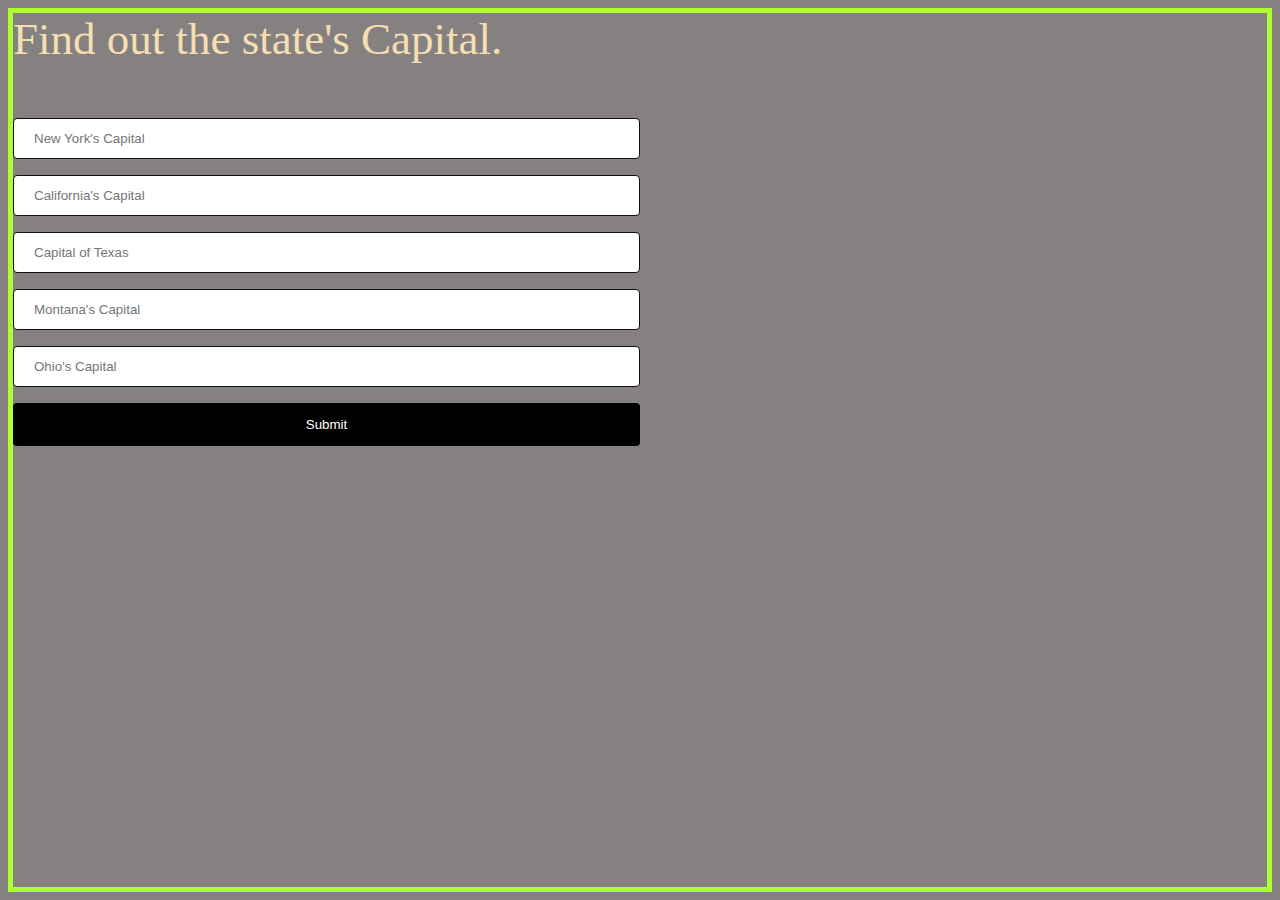
<file: flask-template/templates/index.html>
<!--
 Copyright 2021 Google LLC

 Licensed under the Apache License, Version 2.0 (the "License");
 you may not use this file except in compliance with the License.
 You may obtain a copy of the License at

      http://www.apache.org/licenses/LICENSE-2.0

 Unless required by applicable law or agreed to in writing, software
 distributed under the License is distributed on an "AS IS" BASIS,
 WITHOUT WARRANTIES OR CONDITIONS OF ANY KIND, either express or implied.
 See the License for the specific language governing permissions and
 limitations under the License.
-->

<html>
    <head>
        <title>Flask Template</title>
        <link rel="stylesheet" href="../static/css/style.css">
    </head>
    <body>
        <p>Find out the state's Capital.</p>
        <form method="post" action="/results">
            <input type="text" name="New York" placeholder="New York's Capital"/> 
            <input type="text" name="California" placeholder="California's Capital"/> 
            <input type="text" name="Texas" placeholder="Capital of Texas"/>
            <input type="text" name="Montana" placeholder="Montana's Capital"/>
            <input type="text" name="Ohio" placeholder="Ohio's Capital"/>
            <input type="submit" value="Submit"/>
        </form>
    </body>
</html>
</file>
<file: flask-template/static/css/style.css>
p{  color: wheat;
    font-size: 45px;
}

input[type=text], select {
    width: 50%;
    padding: 12px 20px;
    margin: 8px 0;
    display: inline-block;
    border: 1px solid #0f0f0f;
    border-radius: 4px;
    box-sizing: border-box;
  }

  input[type=submit] {
    width: 50%;
    background-color: black;
    color: white;
    padding: 14px 20px;
    margin: 8px 0;
    border: none;
    border-radius: 4px;
    cursor: pointer;
  }
  
  input[type=submit]:hover {
    background-color: #45a049;
  }

body{
    background-color:rgb(134, 129, 129);
    font-size: 25px;
    color: wheat;
    border: solid greenyellow 5px;
}
</file>
